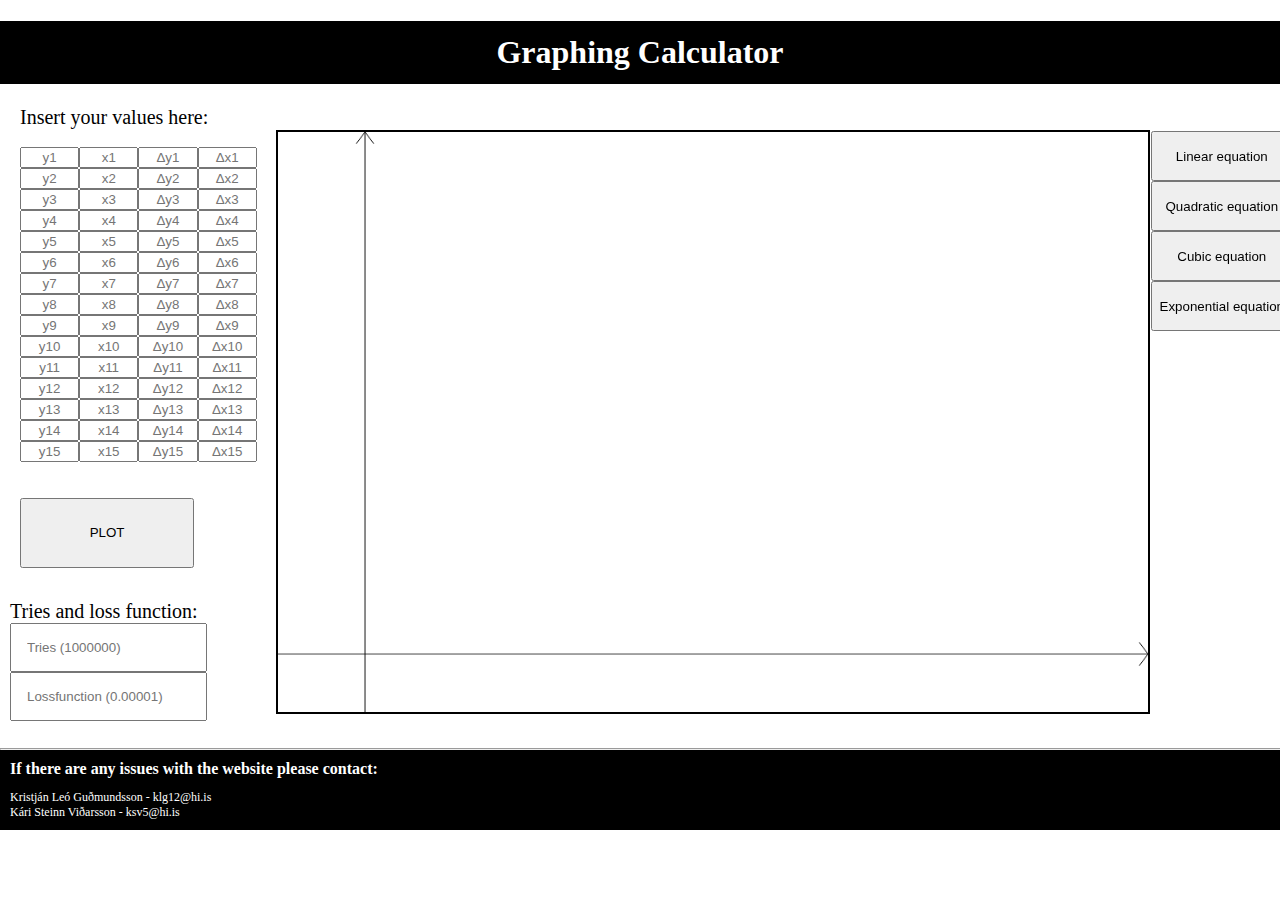
<file: index.html>
<!DOCTYPE html>
<html>
<head>
	<title>Graphing Calculator</title>
	<h1 class="Center"> Graphing Calculator </h1>
</head>
<body>
	<link rel="stylesheet" href="Plotter.css">
<div class="WholeThing">
<ul class="InputValues">
	<li class="InsertText">Insert your values here:</li><br>

	<li><input class="InputXY" type="Number" placeholder="y1" id="Y1"></input><input class="InputXY" type="Number" placeholder="x1" id = "X1"></input><input class="InputXY" type="Number" placeholder="Δy1" id="ErrorY1"></input><input class="InputXY" type="Number" placeholder="Δx1" id = "ErrorX1"></input></li>


	<li><input class="InputXY" type="Number" placeholder="y2" id="Y2"></input><input class="InputXY" type="Number" placeholder="x2" id = "X2"></input><input class="InputXY" type="Number" placeholder="Δy2" id="ErrorY2"></input><input class="InputXY" type="Number" placeholder="Δx2" id = "ErrorX2"></input></li>


	<li><input class="InputXY" type="Number" placeholder="y3" id="Y3"></input><input class="InputXY" type="Number" placeholder="x3" id = "X3"></input><input class="InputXY" type="Number" placeholder="Δy3" id="ErrorY3"></input><input class="InputXY" type="Number" placeholder="Δx3" id = "ErrorX3"></input></li>

	<li><input class="InputXY" type="Number" placeholder="y4" id="Y4"></input><input class="InputXY" type="Number" placeholder="x4" id = "X4"></input><input class="InputXY" type="Number" placeholder="Δy4" id="ErrorY4"></input><input class="InputXY" type="Number" placeholder="Δx4" id = "ErrorX4"></input></li>

	<li><input class="InputXY" type="Number" placeholder="y5" id="Y5"></input><input class="InputXY" type="Number" placeholder="x5" id = "X5"></input><input class="InputXY" type="Number" placeholder="Δy5" id="ErrorY5"></input><input class="InputXY" type="Number" placeholder="Δx5" id = "ErrorX5"></input></li>

	<li><input class="InputXY" type="Number" placeholder="y6" id="Y6"></input><input class="InputXY" type="Number" placeholder="x6" id = "X6"></input><input class="InputXY" type="Number" placeholder="Δy6" id="ErrorY6"></input><input class="InputXY" type="Number" placeholder="Δx6" id = "ErrorX6"></input></li>

	<li><input class="InputXY" type="Number" placeholder="y7" id="Y7"></input><input class="InputXY" type="Number" placeholder="x7" id = "X7"></input><input class="InputXY" type="Number" placeholder="Δy7" id="ErrorY7"></input><input class="InputXY" type="Number" placeholder="Δx7" id = "ErrorX7"></input></li>

	<li><input class="InputXY" type="Number" placeholder="y8" id="Y8"></input><input class="InputXY" type="Number" placeholder="x8" id = "X8"></input><input class="InputXY" type="Number" placeholder="Δy8" id="ErrorY8"></input><input class="InputXY" type="Number" placeholder="Δx8" id = "ErrorX8"></input></li>

	<li><input class="InputXY" type="Number" placeholder="y9" id="Y9"></input><input class="InputXY" type="Number" placeholder="x9" id = "X9"></input><input class="InputXY" type="Number" placeholder="Δy9" id="ErrorY9"></input><input class="InputXY" type="Number" placeholder="Δx9" id = "ErrorX9"></input></li>

	<li><input class="InputXY" type="Number" placeholder="y10" id="Y10"></input><input class="InputXY" type="Number" placeholder="x10" id = "X10"></input><input class="InputXY" type="Number" placeholder="Δy10" id="ErrorY10"></input><input class="InputXY" type="Number" placeholder="Δx10" id = "ErrorX10"></input></li>

	<li><input class="InputXY" type="Number" placeholder="y11" id="Y11"></input><input class="InputXY" type="Number" placeholder="x11" id = "X11"></input><input class="InputXY" type="Number" placeholder="Δy11" id="ErrorY11"></input><input class="InputXY" type="Number" placeholder="Δx11" id = "ErrorX11"></input></li>

	<li><input class="InputXY" type="Number" placeholder="y12" id="Y12"></input><input class="InputXY" type="Number" placeholder="x12" id = "X12"></input><input class="InputXY" type="Number" placeholder="Δy12" id="ErrorY12"></input><input class="InputXY" type="Number" placeholder="Δx12" id = "ErrorX12"></input></li>

	<li><input class="InputXY" type="Number" placeholder="y13" id="Y13"></input><input class="InputXY" type="Number" placeholder="x13" id = "X13"></input><input class="InputXY" type="Number" placeholder="Δy13" id="ErrorY13"></input><input class="InputXY" type="Number" placeholder="Δx13" id = "ErrorX13"></input></li>

	<li><input class="InputXY" type="Number" placeholder="y14" id="Y14"></input><input class="InputXY" type="Number" placeholder="x14" id = "X14"></input><input class="InputXY" type="Number" placeholder="Δy14" id="ErrorY14"></input><input class="InputXY" type="Number" placeholder="Δx14" id = "ErrorX14"></input></li>

	<li><input class="InputXY" type="Number" placeholder="y15" id="Y15"></input><input class="InputXY" type="Number" placeholder="x15" id = "X15"></input><input class="InputXY" type="Number" placeholder="Δy15" id="ErrorY15"></input><input class="InputXY" type="Number" placeholder="Δx15" id = "ErrorX15"></input></li>

	<li><button class="PLOT" onclick="PlotPoints();">PLOT</button></li>
</ul>
<canvas width="1000" height="900" id="Plotter" class="Canvas center" style="border:2px solid #000000">></canvas>

<ul class="PlotButtons">
	<li><button class="PlotEquations" onclick="LinearEquation(); ">Linear equation</button></li>
	<li><button class="PlotEquations" onclick="QuadradicEquation(); ">Quadratic equation</button></li>
	<li><button class="PlotEquations" onclick="CubicEquation(); ">Cubic equation</button></li>
	<li><button class="PlotEquations" onclick="ExponentialEquation(); ">Exponential equation</button></li>

</ul>
<p class="LT">Tries and loss function:<br>
	<input type="number" id="Tries" placeholder="Tries (1000000)"></input><br>
	<input type="Number" id="LossFunction" placeholder="Lossfunction (0.00001)">
	</input>
</p>

<ul class="Constants"><strong>
	<li  id="FirstConstant"><div class="Constantlistitem"></div></li>
	<li  id="SecondConstant"><div class="Constantlistitem"></div></li>
	<li  id="ThirdConstant"><div class="Constantlistitem"></div></li>
	<li  id="FourthConstant"><div class="Constantlistitem"></div></li>
</ul>

<br>
<br>
<br>
<div Class = "BoP"></div>
<script src="Plotter.js"></script>
</div>
<section style="background-color: black; width: 101vw; height: 80px; position: absolute; top: 750px">
</section>
<hr id="SplitLine" style="position: absolute; left: 0vw; top: 740px;">
<div id="contact" style="position: absolute; left: 10px; top: 760px; color: white">
	If there are any issues with the website please contact: <br>
	<p id="info" style="font-weight: normal; font-size: 12px">Kristján Leó Guðmundsson - klg12@hi.is<br>
		Kári Steinn Viðarsson - ksv5@hi.is
	</p>
</div>
</body>
</html>
</file>
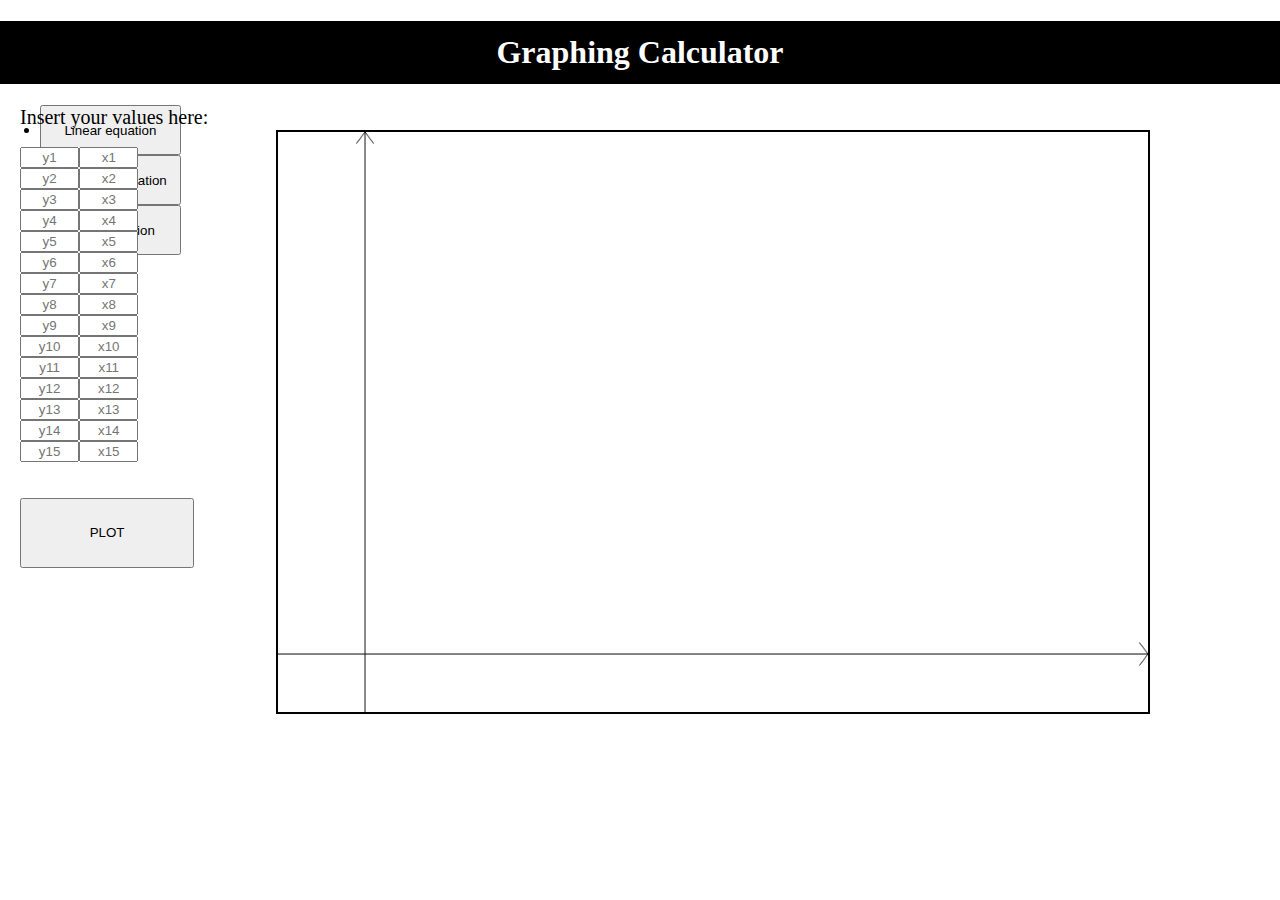
<file: Plotter.html>
<!DOCTYPE html>
<html>
<head>
	<title>LoggerHomemade</title>
</head>
<body>
	<link rel="stylesheet" href="Plotter.css">
<div class="WholeThing">
	<h1 class="Center"> Graphing Calculator </h1>
<ul class="InputValues">
	<li class="InsertText">Insert your values here:</li><br>
	<li><input class="InputXY" type="Number" placeholder="y1" id="Y1"></input><input class="InputXY" type="Number" placeholder="x1" id = "X1"></input></li>
	<li><input class="InputXY" type="Number" placeholder="y2" id="Y2"></input><input class="InputXY" type="Number" placeholder="x2" id = "X2"></input></li>
	<li><input class="InputXY" type="Number" placeholder="y3" id="Y3"></input><input class="InputXY" type="Number" placeholder="x3" id = "X3"></input></li>
	<li><input class="InputXY" type="Number" placeholder="y4" id="Y4"></input><input class="InputXY" type="Number" placeholder="x4" id = "X4"></input></li>
	<li><input class="InputXY" type="Number" placeholder="y5" id="Y5"></input><input class="InputXY" type="Number" placeholder="x5" id = "X5"></input></li>
	<li><input class="InputXY" type="Number" placeholder="y6" id="Y6"></input><input class="InputXY" type="Number" placeholder="x6" id = "X6"></input></li>
	<li><input class="InputXY" type="Number" placeholder="y7" id="Y7"></input><input class="InputXY" type="Number" placeholder="x7" id = "X7"></input></li>
	<li><input class="InputXY" type="Number" placeholder="y8" id="Y8"></input><input class="InputXY" type="Number" placeholder="x8" id = "X8"></input></li>
	<li><input class="InputXY" type="Number" placeholder="y9" id="Y9"></input><input class="InputXY" type="Number" placeholder="x9" id = "X9"></input></li>
	<li><input class="InputXY" type="Number" placeholder="y10" id="Y10"></input><input class="InputXY" type="Number" placeholder="x10" id = "X10"></input></li>
	<li><input class="InputXY" type="Number" placeholder="y11" id="Y11"></input><input class="InputXY" type="Number" placeholder="x11" id = "X11"></input></li>
	<li><input class="InputXY" type="Number" placeholder="y12" id="Y12"></input><input class="InputXY" type="Number" placeholder="x12" id = "X12"></input></li>
	<li><input class="InputXY" type="Number" placeholder="y13" id="Y13"></input><input class="InputXY" type="Number" placeholder="x13" id = "X13"></input></li>
	<li><input class="InputXY" type="Number" placeholder="y14" id="Y14"></input><input class="InputXY" type="Number" placeholder="x14" id = "X14"></input></li>
	<li><input class="InputXY" type="Number" placeholder="y15" id="Y15"></input><input class="InputXY" type="Number" placeholder="x15" id = "X15"></input></li>
	<li><button class="PLOT" onclick="PlotPoints();">PLOT</button></li>
</ul>
<canvas width="1000" height="600" id="Plotter" class="Canvas center" style="border:2px solid #000000">></canvas>

<ul class="PlotButton">
	<li><button class="PlotEquations">Linear equation</button></li>
	<li><button class="PlotEquations" onclick="QuadradicEquation(); ">Quadratic equation</button></li>
	<li><button class="PlotEquations" onclick="CubicEquation(); ">Cubic equation</button></li>
</ul>
<script src="Plotter.js"></script>
</div>
</body>
</html>
</file>
<file: Plotter.css>
/* The canvas */
#Plotter{
	width: 68vw;
	height: 580px;
    display: block;
    position: absolute;
    top: 130px;
    left: calc(20vw + 20px);
}



/* The inputs of x and y */
.InputValues {
	list-style-type: none;
	max-width: 20vw;
	position: absolute;
	left: -20px;
	top: 90px;
}
.InputXY {
	max-width: 20%;
	text-align:center;
}
.InsertText {
	font-size: 20px;
}
input::-webkit-outer-spin-button,
input::-webkit-inner-spin-button {
  -webkit-appearance: none;
  margin: 0;
}



/* The plot buttons on the right */
.PlotButtons {
	list-style-type: none;
	position: absolute;
	left: calc(88vw - 15px);
	top: 115px;
	width: 11vw;
}
.PlotEquations:hover{
	background-color: rgb(10, 170, 255);
	padding-bottom: 10%;
	padding-top: 10%;
}
.PlotEquations{
	width: 11vw;
	height: 50px;
}




/* The big PLOT button */
.PLOT {
	width: 68%;
	margin-top: 14%;
	padding-top: 10%;
	padding-bottom: 10%;
}
.PLOT:hover{
	background-color: rgb(10, 170, 255);
	padding: 11%;
}



/* The main title */
h1 {
position: center;
text-align: center;
background: black;
color: white;
padding-bottom: 1%;
padding-top: 1%;
}


/* The head, body and html */
body{
		margin: 0px;
        padding-bottom: 400px;

    }

head{}

html{}



/* The tries and loss function settings */
.LT{
	position: absolute;
	left: 10px;
	top: 580px;
	width: 15vw;
	font-size: 20px;
}
#Tries{
	width: 85%;
	padding: 15px;
}
#LossFunction{
	width: 85%;
	padding: 15px;
} 



/* Increasing the white space at the bottom of the page */
.BoP {
	position: absolute;
	top: 730px;
}


/* Placement of constants */
.Constants{
	list-style-type: none;
	position: absolute;
	left: calc(88vw - 15px);
	top: 350px;
	width: 11vw;
	font-size: 20px;
}
.Constantlistitem{
margin-top: 20px;
}
.hide{
	display: none;
}

#contact_info {
position: absolute;
top: 130%;
}

#SplitLine {
	width: 100vw;
}
</file>
